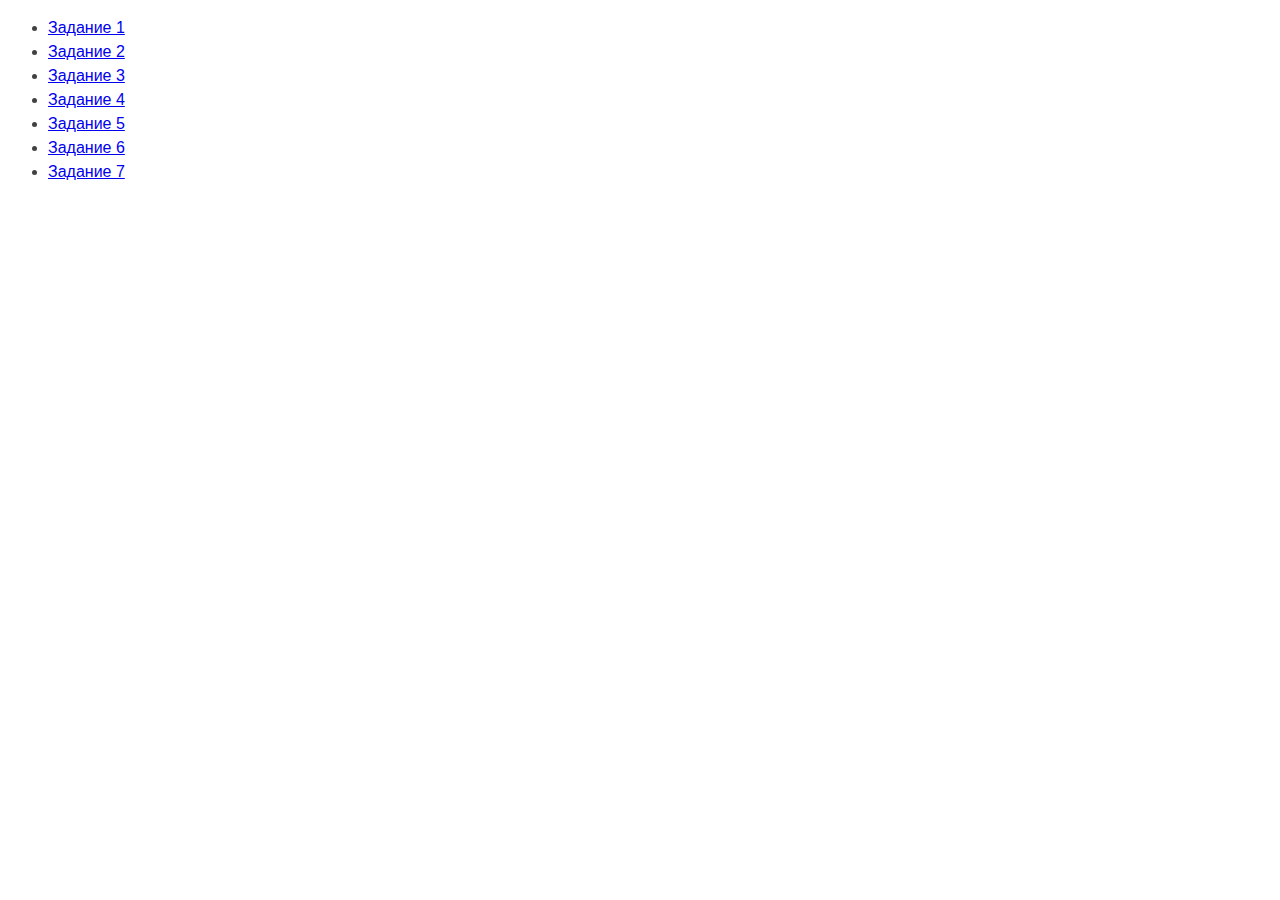
<file: index.html>
<!DOCTYPE html>
<html lang="ru">

<head>
    <meta charset="UTF-8" />
    <meta http-equiv="X-UA-Compatible" content="IE=edge" />
    <meta name="viewport" content="width=device-width, initial-scale=1.0" />
    <title>Страница навигации</title>
    <style>
        body {
            font-family: -apple-system, BlinkMacSystemFont, 'Segoe UI', Roboto,
                Oxygen, Ubuntu, Cantarell, 'Open Sans', 'Helvetica Neue', sans-serif;
            background-color: #fff;
            color: #424242;
            line-height: 1.5;
        }
    </style>
</head>

<body>
    <ul>
        <li><a href="task-01.html">Задание 1</a></li>
        <li><a href="task-02.html">Задание 2</a></li>
        <li><a href="task-03.html">Задание 3</a></li>
        <li><a href="task-04.html">Задание 4</a></li>
        <li><a href="task-05.html">Задание 5</a></li>
        <li><a href="task-06.html">Задание 6</a></li>
        <li><a href="task-07.html">Задание 7</a></li>
        <!-- <li><a href="task-08.html">Задание 8</a></li> -->
    </ul>
</body>

</html>
</file>
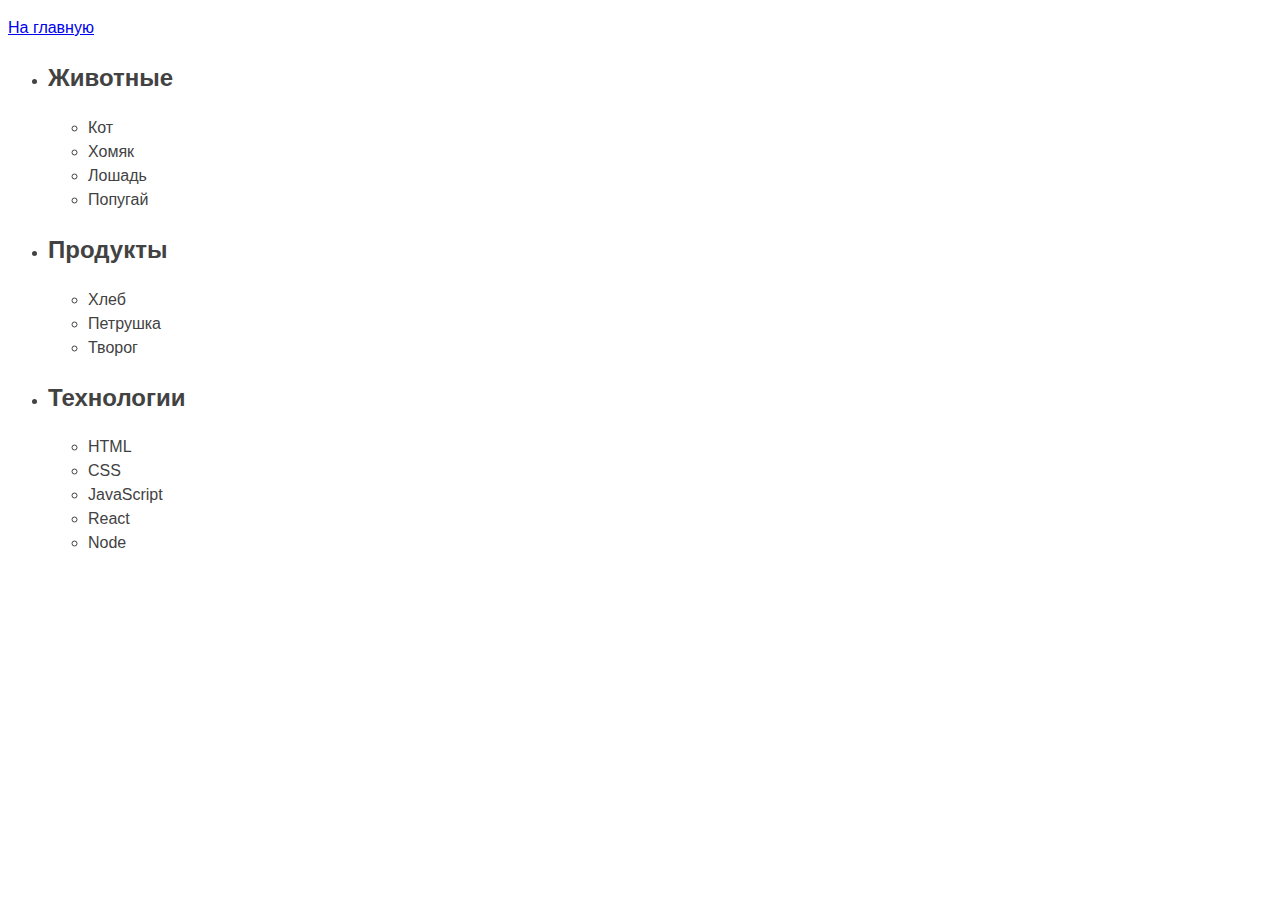
<file: task-01.html>
<!DOCTYPE html>
<html lang="ru">

<head>
    <meta charset="UTF-8" />
    <meta http-equiv="X-UA-Compatible" content="IE=edge" />
    <meta name="viewport" content="width=device-width, initial-scale=1.0" />
    <title>Задание 1</title>
    <style>
        body {
            font-family: -apple-system, BlinkMacSystemFont, 'Segoe UI', Roboto,
                Oxygen, Ubuntu, Cantarell, 'Open Sans', 'Helvetica Neue', sans-serif;
            background-color: #fff;
            color: #424242;
            line-height: 1.5;
        }
    </style>
</head>

<body>
    <p><a href="index.html">На главную</a></p>

    <ul id="categories">
        <li class="item">
            <h2>Животные</h2>

            <ul>
                <li>Кот</li>
                <li>Хомяк</li>
                <li>Лошадь</li>
                <li>Попугай</li>
            </ul>
        </li>
        <li class="item">
            <h2>Продукты</h2>

            <ul>
                <li>Хлеб</li>
                <li>Петрушка</li>
                <li>Творог</li>
            </ul>
        </li>
        <li class="item">
            <h2>Технологии</h2>

            <ul>
                <li>HTML</li>
                <li>CSS</li>
                <li>JavaScript</li>
                <li>React</li>
                <li>Node</li>
            </ul>
        </li>
    </ul>

    <script src="js/task-01.js" type="module"></script>
</body>

</html>
</file>
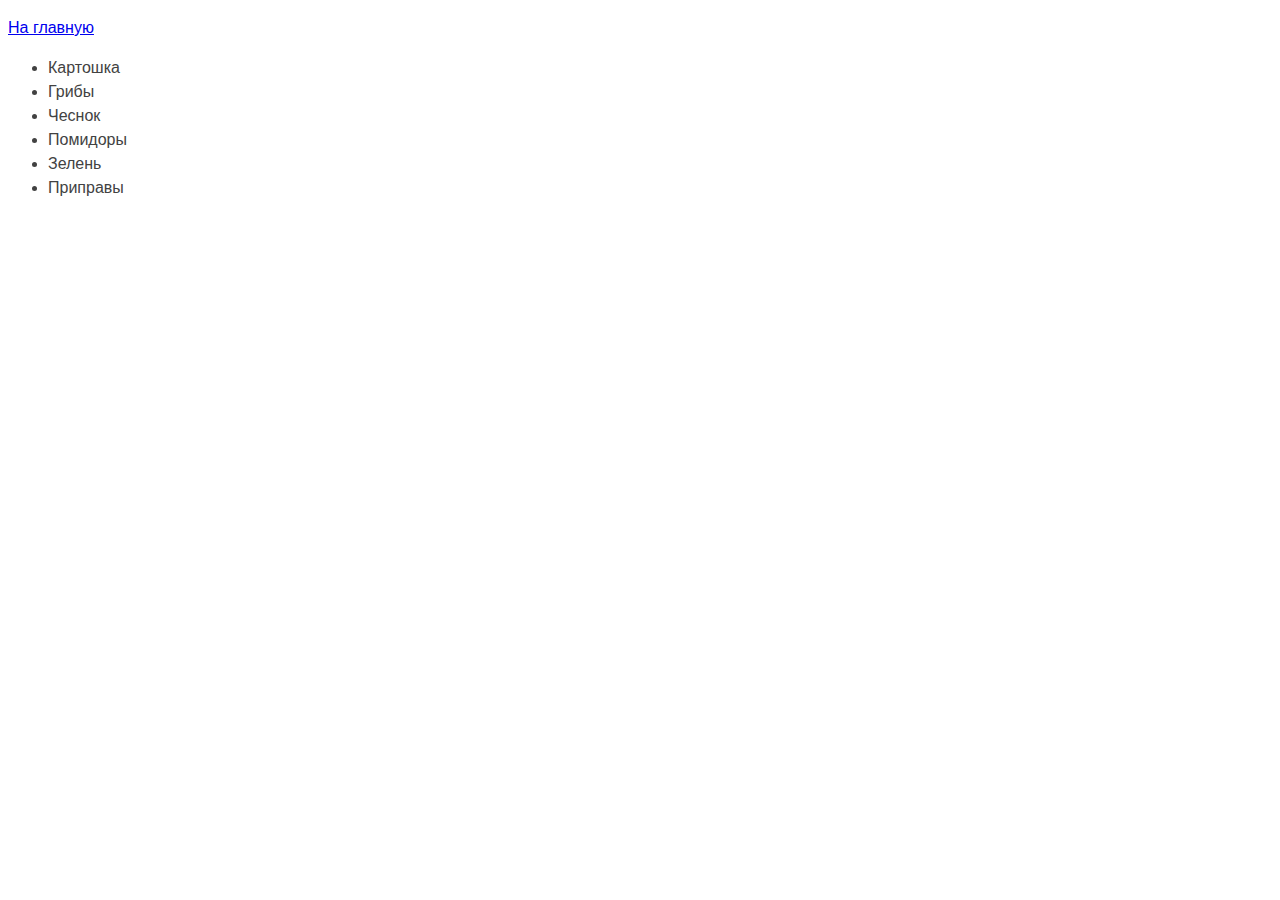
<file: task-02.html>
<!DOCTYPE html>
<html lang="ru">

<head>
    <meta charset="UTF-8" />
    <meta http-equiv="X-UA-Compatible" content="IE=edge" />
    <meta name="viewport" content="width=device-width, initial-scale=1.0" />
    <title>Задание 2</title>
    <style>
        body {
            font-family: -apple-system, BlinkMacSystemFont, 'Segoe UI', Roboto,
                Oxygen, Ubuntu, Cantarell, 'Open Sans', 'Helvetica Neue', sans-serif;
            background-color: #fff;
            color: #424242;
            line-height: 1.5;
        }
    </style>
</head>

<body>
    <p><a href="index.html">На главную</a></p>

    <ul id="ingredients"></ul>

    <script src="js/task-02.js" type="module"></script>
</body>

</html>
</file>
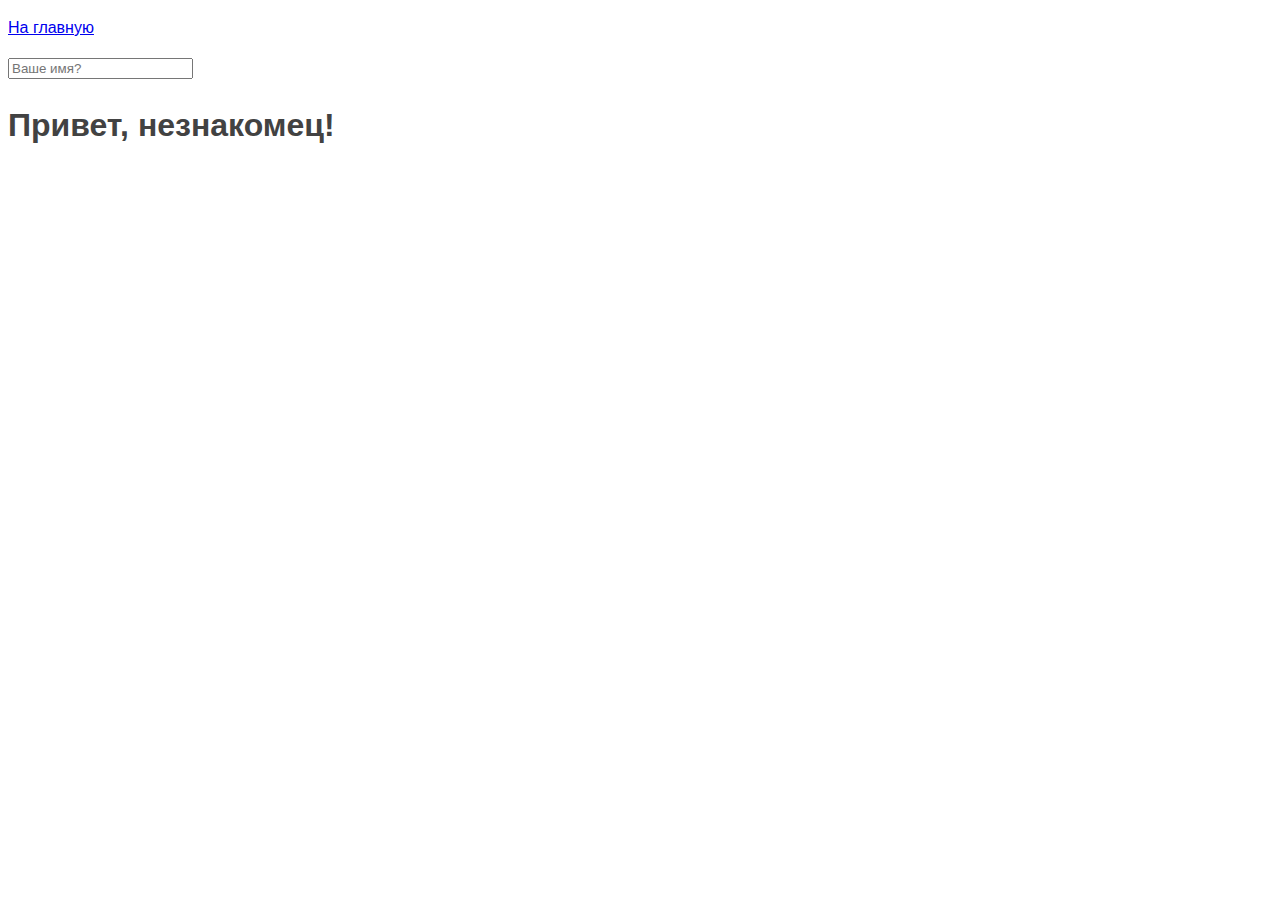
<file: task-05.html>
<!DOCTYPE html>
<html lang="ru">

<head>
    <meta charset="UTF-8" />
    <meta http-equiv="X-UA-Compatible" content="IE=edge" />
    <meta name="viewport" content="width=device-width, initial-scale=1.0" />
    <title>Задание 5</title>
    <style>
        body {
            font-family: -apple-system, BlinkMacSystemFont, 'Segoe UI', Roboto,
                Oxygen, Ubuntu, Cantarell, 'Open Sans', 'Helvetica Neue', sans-serif;
            background-color: #fff;
            color: #424242;
            line-height: 1.5;
        }
    </style>
</head>

<body>
    <p><a href="index.html">На главную</a></p>

    <input type="text" placeholder="Ваше имя?" id="name-input" />
    <h1>Привет, <span id="name-output">незнакомец</span>!</h1>

    <script src="js/task-05.js" type="module"></script>
</body>

</html>
</file>
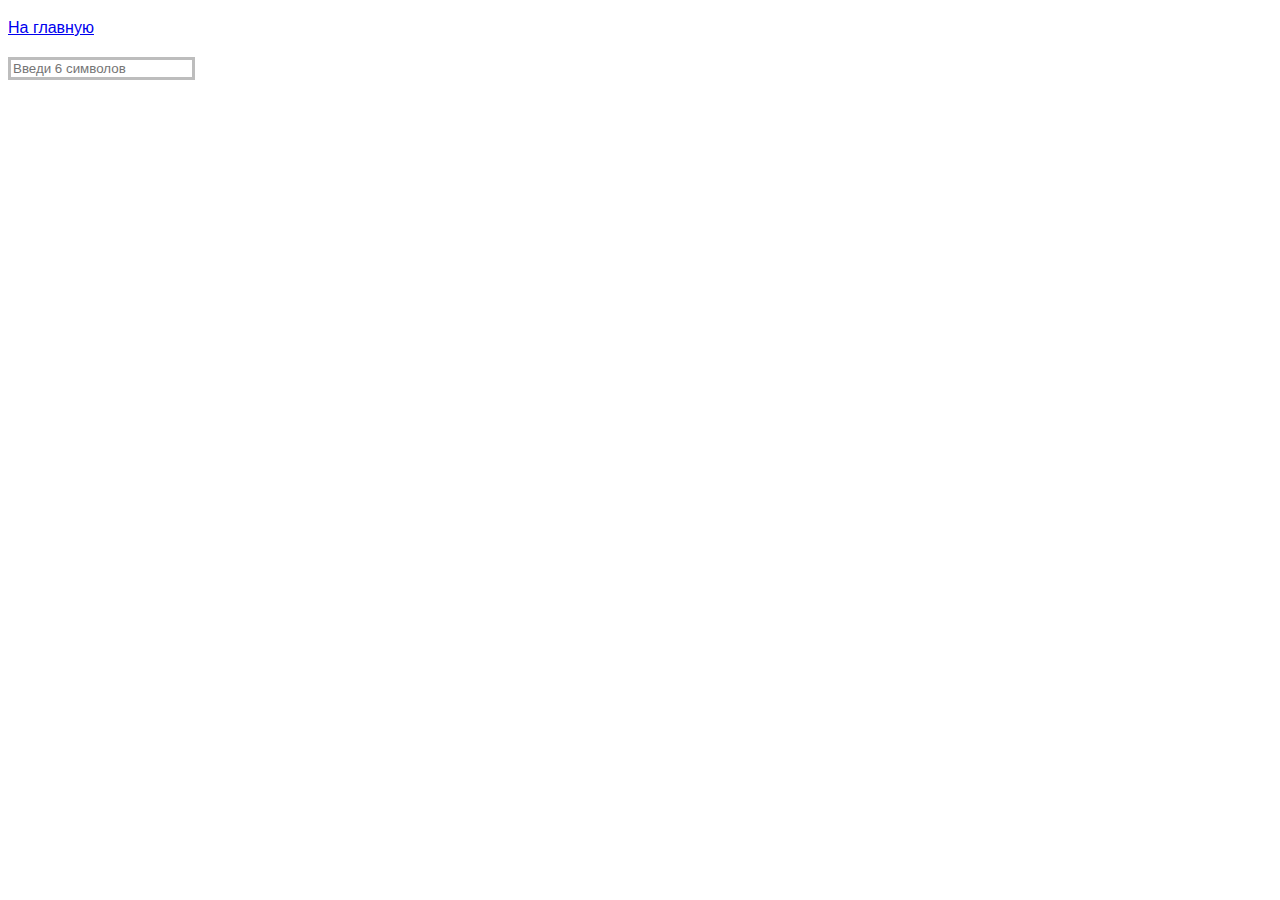
<file: task-06.html>
<!DOCTYPE html>
<html lang="ru">

<head>
    <meta charset="UTF-8" />
    <meta http-equiv="X-UA-Compatible" content="IE=edge" />
    <meta name="viewport" content="width=device-width, initial-scale=1.0" />
    <title>Задание 6</title>
    <link rel="stylesheet" href="./css/style.css">
</head>

<body>
    <p><a href="index.html">На главную</a></p>

    <input type="text" id="validation-input" data-length="6" placeholder="Введи 6 символов" />

    <script src="js/task-06.js" type="module"></script>
</body>

</html>
</file>
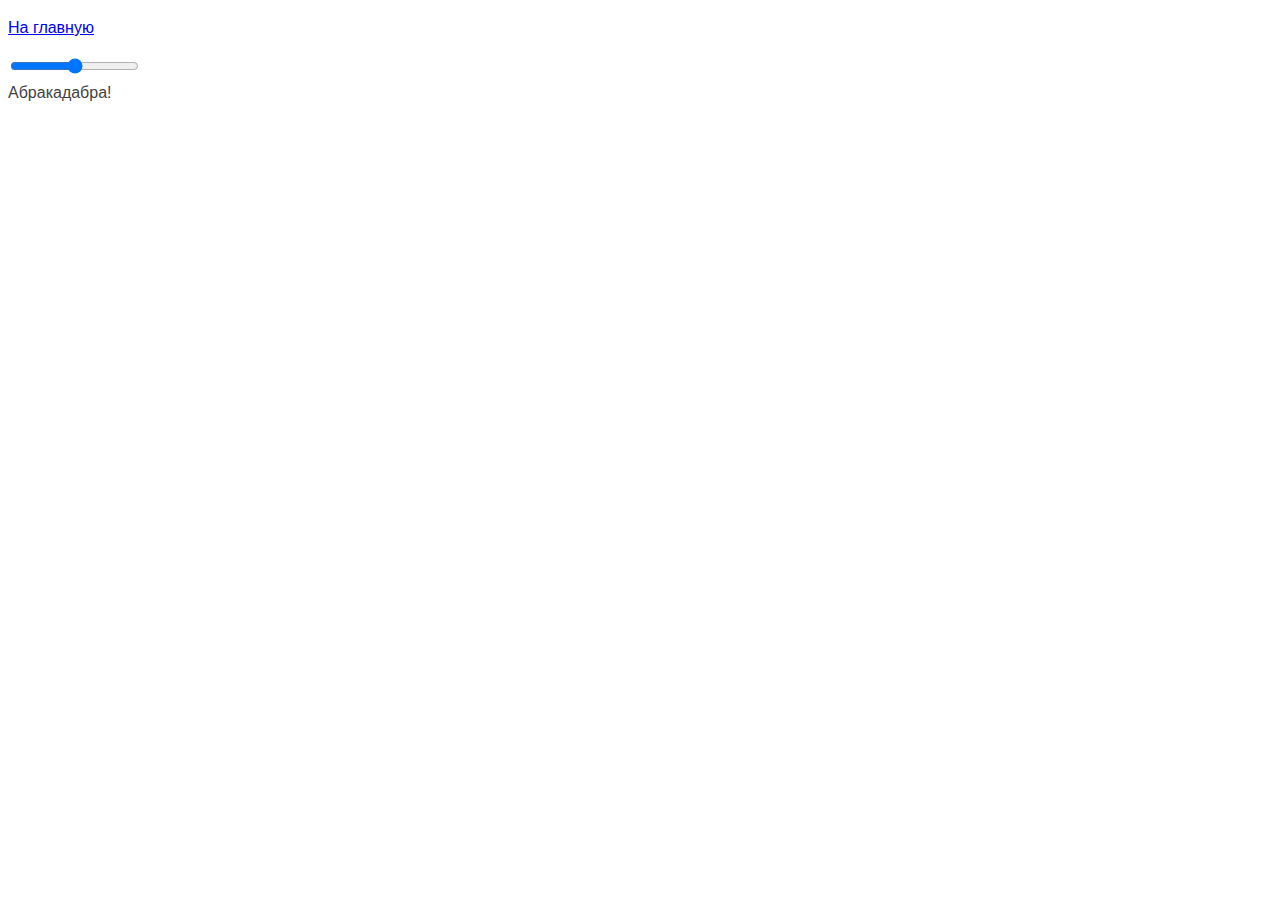
<file: task-07.html>
<!DOCTYPE html>
<html lang="ru">

<head>
    <meta charset="UTF-8" />
    <meta http-equiv="X-UA-Compatible" content="IE=edge" />
    <meta name="viewport" content="width=device-width, initial-scale=1.0" />
    <title>Задание 7</title>
    <style>
        body {
            font-family: -apple-system, BlinkMacSystemFont, 'Segoe UI', Roboto,
                Oxygen, Ubuntu, Cantarell, 'Open Sans', 'Helvetica Neue', sans-serif;
            background-color: #fff;
            color: #424242;
            line-height: 1.5;
        }
    </style>
</head>

<body>
    <p><a href="index.html">На главную</a></p>

    <input id="font-size-control" type="range" />
    <br />
    <span id="text">Абракадабра!</span>

    <script src="js/task-07.js" type="module"></script>
</body>

</html>
</file>
<file: css/style.css>
body {
  font-family: -apple-system, BlinkMacSystemFont, "Segoe UI", Roboto, Oxygen,
    Ubuntu, Cantarell, "Open Sans", "Helvetica Neue", sans-serif;
  background-color: #fff;
  color: #424242;
  line-height: 1.5;
}

.list {
  list-style: none;
}

.flex {
  display: flex;
  justify-content: space-around;
  padding: 25px;
}

img {
  display: block;
  width: 100%;
  height: 100%;
}

li:not(:last-child) {
  margin-right: 25px;
}

#validation-input {
  border: 3px solid #bdbdbd;
}

#validation-input.valid {
  border-color: #4caf50;
}

#validation-input.invalid {
  border-color: #f44336;
}
</file>
